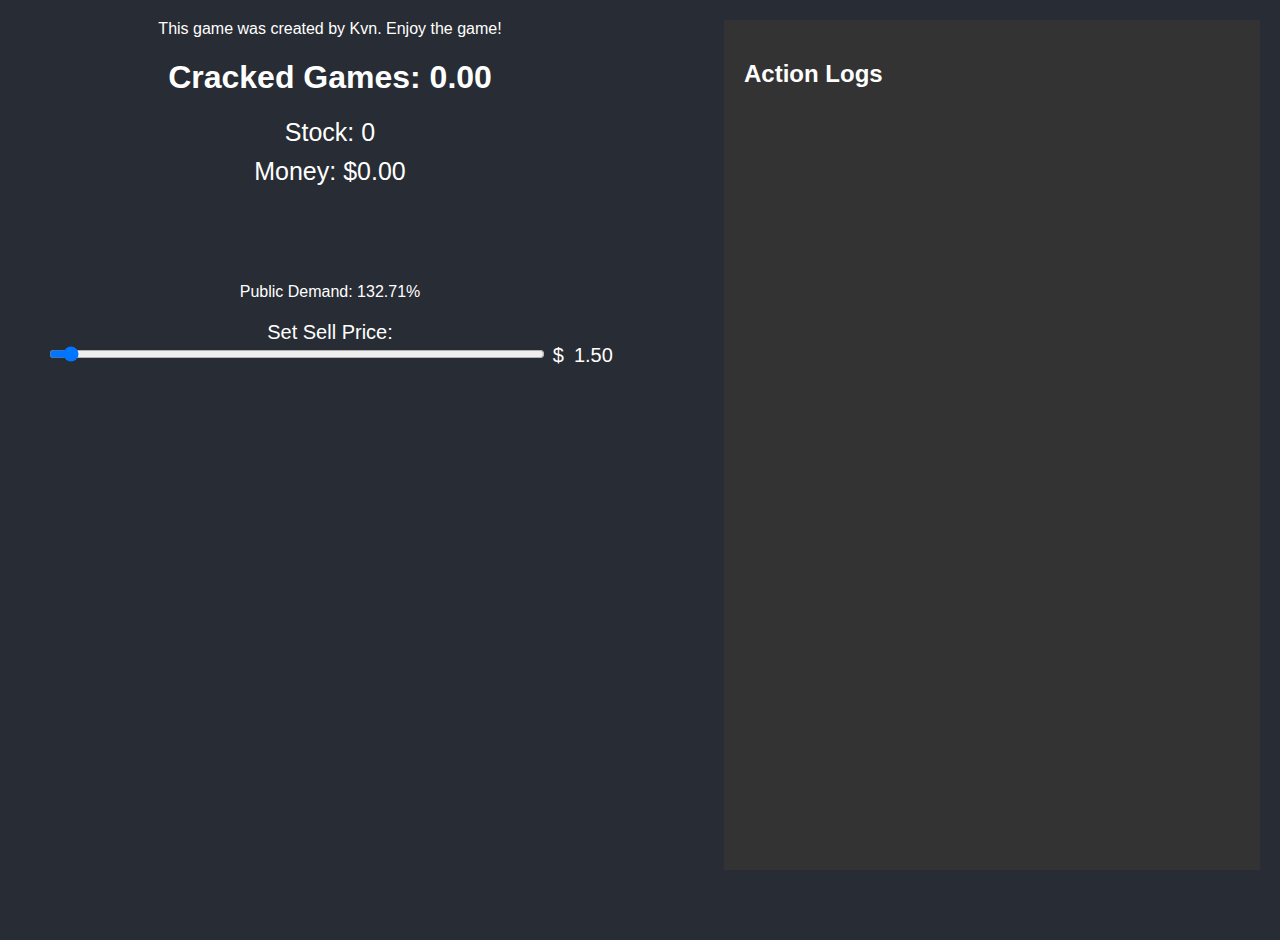
<file: v1/index.html>
<!DOCTYPE html>
<html lang="en">
<head>
    <meta charset="UTF-8">
    <meta name="viewport" content="width=device-width, initial-scale=1.0">
    <title>Cracked Games Tycoon</title>
    <link rel="stylesheet" href="style.css">
</head>
<body>
    <div id="game">
        <div id="creatorInfoContainer"></div>
        <div id="stats">
            <h1>Cracked Games: <span id="totalGames">0</span></h1>
            <p>Stock: <span id="games">0</span></p>
            <p>Money: $<span id="money">0.00</span></p>
        </div>
        <button id="crackButton">Crack Game<span id='version'></span></button>

        <!-- Public Demand Display -->
        <div id="publicDemandContainer">
            <p>Public Demand: <span id="publicDemandPercentage">0%</span></p>
        </div>

        <!-- Add a slider for the player to set their price -->
        <div id="sellPrice">
            <label for="sellPriceInput">Set Sell Price:</label>
            <input type="range" id="sellPriceInput" min="0.1" max="50" value="1.50" step="0.01">
            $<span id="sellPriceValue">1.50</span>
        </div>
        <div id="language-selector" style="display:none;">
            <label for="languages" style="font-size: 18px; margin-right: 10px;">Select Language:</label>
            <select id="languages" name="languages" style="font-size: 18px; background-color: #333; color: white; border: none; padding: 10px 20px;">
                <option value="en">English</option>
                <option value="fr">French</option>
                <option value="es">Spanish</option>
                <option value="de">German</option>
                <!-- Add languages -->
            </select>
        </div>        
        <div id="upgrades">
            <button id="buyUpgrade" style="display:none;">
                Hacker: <span id="upgradesCount"></span>
                <br>Cost: $<span id="upgradeCost"></span>
            </button>
            <button id="buyautocracker" style="display:none;">
                Autocracker: <span id="autocrackersCount"></span>
                <br>Cost: $<span id="autocrackerCost"></span>
            </button>
            <button id="buyMarketing" style="display:none;">
                Invest in Marketing Campain</span>
                <br>Cost: $<span id="marketingCost"></span>
            </button>
            <button id="buyAntiPiracy" style="display:none;">
                Anti-Piracy Measures<br>Implementing fake anti-piracy measures in cracked games.
                <br>Cost: $<span id="marketingCost"></span>
            </button>
        </div>
    </div>

    <div id="logs">
        <h2>Action Logs</h2>
        <div id="logContainer"></div>
    </div>
    <audio id="buttonClickSound" src="buttonClick.mp3" preload="auto"></audio>
    <script src="game.js"></script>
</body>
</html>
</file>
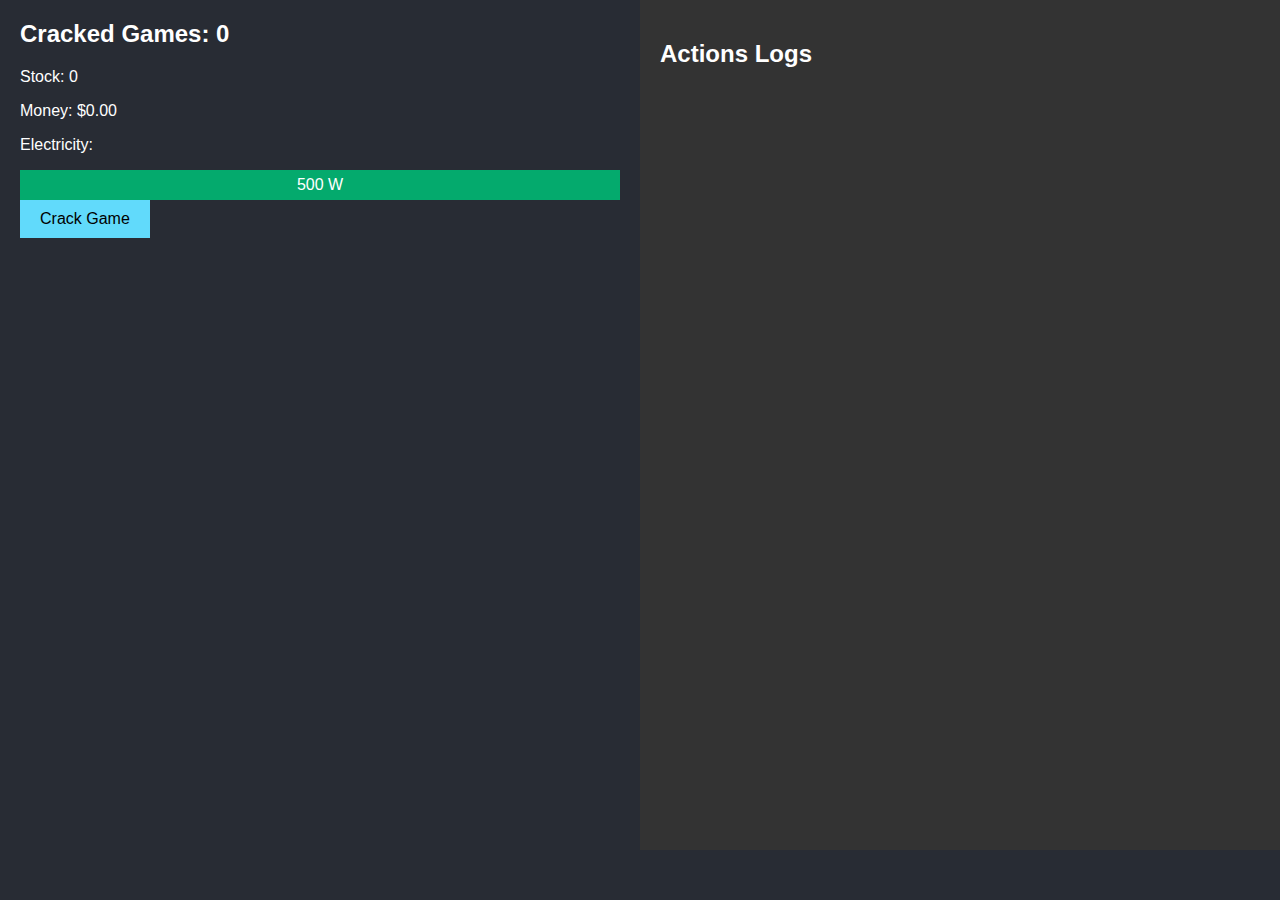
<file: v2/index.html>
<!DOCTYPE html>
<html lang="en">
<head>
	<meta charset="UTF-8">
	<meta name="viewport" content="width=device-width, initial-scale=1.0">
	<title>Cracking Games Tycoon</title>
	<link rel="stylesheet" href="style.css">
</head>
<body>
	<div id="game">
		<h2>Cracked Games: <span id="games"></span></h2>
		<div id="stats">
			<p>Stock: <span id="stock"></span></p>
			<p>Money: <span id="money"></span></p>
			<p>Electricity:</p>
			<div id="electricityProgress">
				<div id="electricityBar">500 W</div>
			</div>
		</div>
		<button id="crackButton">Crack Game</button>
		<div id="hackers">
			<button id="buyHacker" style="display:none;">Engage Hacker (Cost: <span id="hacker"></span>)</button>
			<button id="buyAutocracker" style="display:none;">Buy Autocracker (Cost: <span id="autocracker"></span>)</button>
			<button id="payBill" style="display:none;">Pay Electricity Bill (Cost: <span id="billCost"></span>)</button>
		</div>
	</div>

	<div id="logs">
		<h2>Actions Logs</h2>
		<div id="logContainer"></div>
	</div>

	<script src="game.js"></script>
</body>
</file>
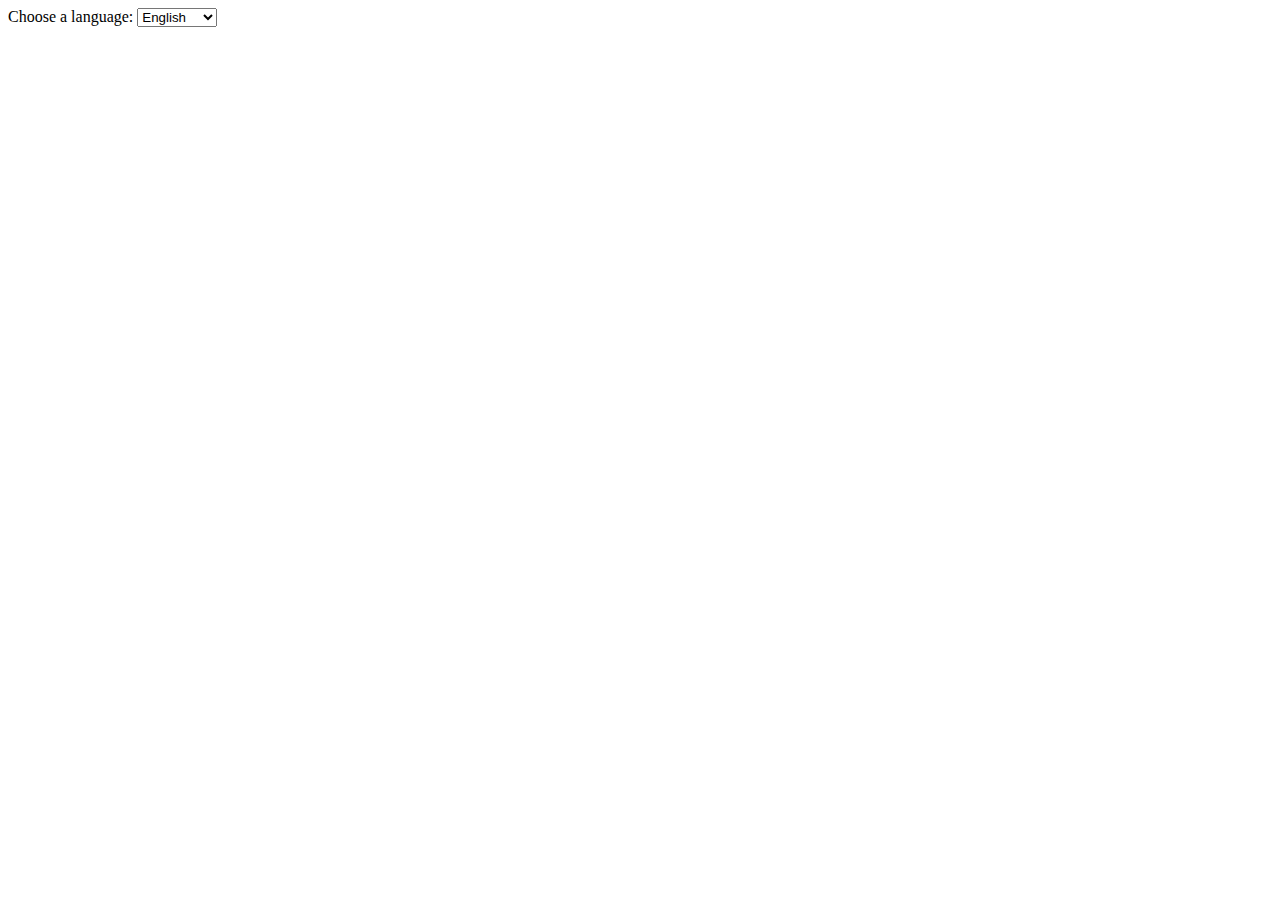
<file: v1/test.html>
<!DOCTYPE html>
<html lang="en">
<head>
    <meta charset="UTF-8">
    <meta name="viewport" content="width=device-width, initial-scale=1.0">
    <title>Select Language</title>
</head>
<body>
    <label for="language-select">Choose a language:</label>
    <select id="language-select">
        <option value="en">English</option>
        <option value="fr">French</option>
        <option value="es">Spanish</option>
        <option value="de">German</option>
        <option value="it">Italian</option>
        <option value="ja">Japanese</option>
        <option value="zh">Chinese</option>
    </select>
</body>
</html>
</file>
<file: v1/style.css>
body {
    font-family: Arial, sans-serif;
    display: flex;
    justify-content: space-between;
    align-items: flex-start;
    height: 100vh;
    background-color: #282c34;
    color: white;
    margin: 0;
    padding: 20px;
}

#game {
    width: 50%;
    text-align: center;
}

#stats p {
    font-size: 25px;
    margin: 10px;
}

button {
    background-color: #61dafb;
    border: none;
    padding: 15px 30px;
    margin: 10px;
    cursor: pointer;
    font-size: 18px;
    width: 80%;
    opacity: 0;
    transform: scale(0);
    animation: popIn 0.3s forwards;
}

button:hover {
    background-color: #21a1f1;
}

#logs {
    width: 40%;
    margin-left: 20px;
    background-color: #333;
    padding: 20px;
    height: 90vh;
    overflow-y: auto;
    color: white;
}

#logContainer {
    font-size: 16px;
    white-space: pre-wrap;
}

#autoSellToggle {
    margin-top: 20px;
}

/* Animation for buttons appearing */
@keyframes popIn {
    0% {
        opacity: 0;
        transform: scale(0);
    }
    100% {
        opacity: 1;
        transform: scale(1);
    }
}

#sellPrice {
    margin-top: 20px;
    font-size: 20px;
}

#sellPriceInput {
    width: 80%;
}

#sellPriceValue {
    margin-left: 10px;
    font-size: 20px;
}

/* LANGUAGE SELECTOR */
#language-selector {
    display: flex;
    align-items: center;
    justify-content: center;
    margin-top: 20px;
    font-size: 18px;
}

#languages {
    background-color: #333;
    color: white;
    border: none;
    padding: 10px 20px;
    margin-left: 10px;
    font-size: 18px;
    width: 80%;
    cursor: pointer;
}

#languages:hover {
    background-color: #21a1f1;
}

#languages:focus {
    outline: none;
    box-shadow: 0 0 5px #61dafb;
}
</file>
<file: v2/style.css>
body {
	font-family: Arial, sans-serif;
	display: flex;
	background-color: #282c34;
	color: white;
	margin: 0;
}

#game {
	padding-left: 20px;
	width: 50%;
}

button {
	background-color: #61dafb;
	border: none;
	padding: 10px 20px;
	margin: 0 10px 10px 0;
	cursor: pointer;
	font-size: 16px;
}

button:hover {
	background-color: #21a1f1;
}

#logs {
	width: 50%;
	margin-left: 20px;
	background-color: #333;
	padding: 20px;
	height: 90vh;
	overflow-y: auto;
	color: white;
}

#logContainer {
	font-size: 16px;
	white-space: pre-wrap;
}

#electricityProgress {
  width: 100%;
  background-color: grey;
}

#electricityBar {
  width: 100%;
  height: 30px;
  background-color: #04AA6D;
  text-align: center; /* To center it horizontally (if you want) */
  line-height: 30px; /* To center it vertically */
  color: white;
}
</file>
